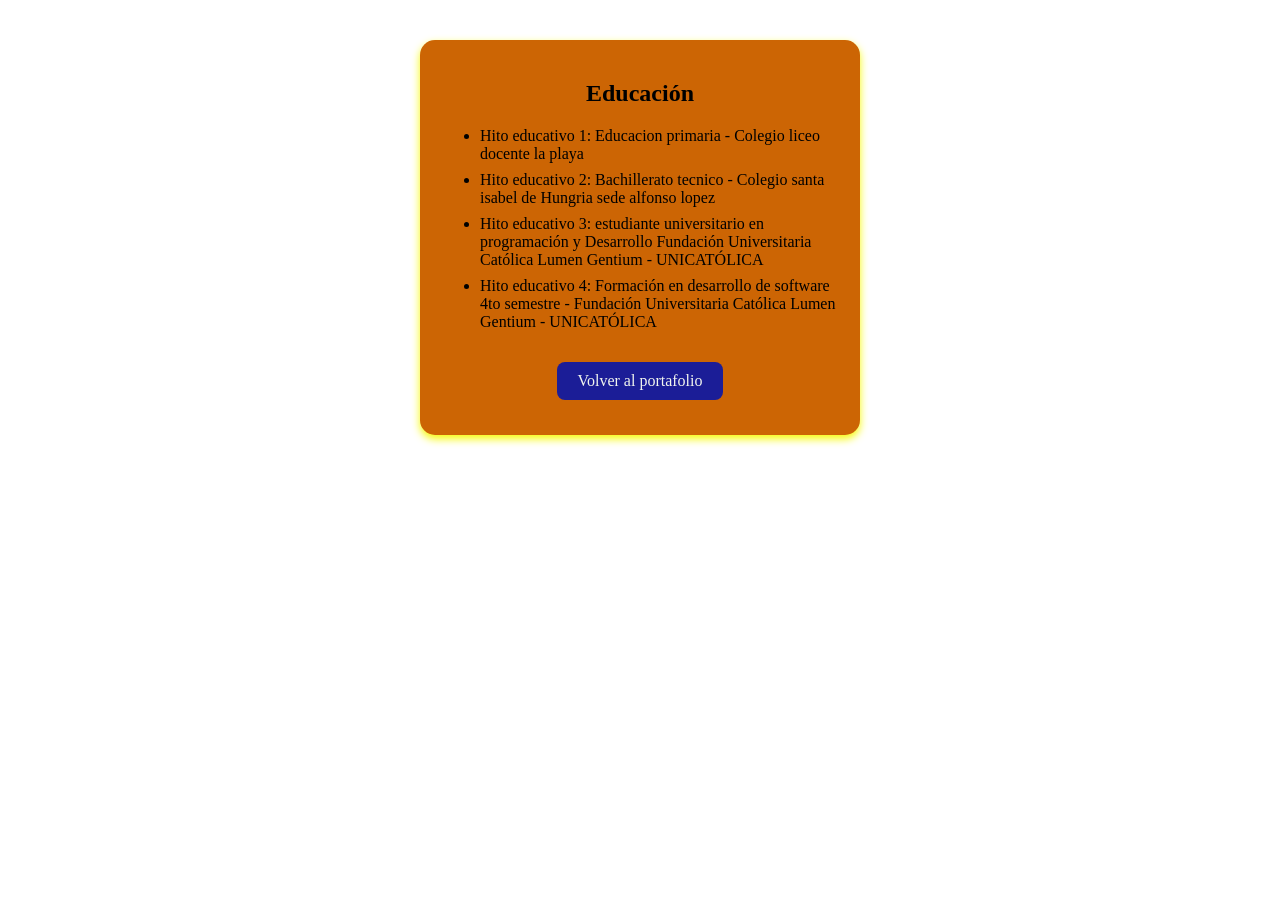
<file: vanillaJS-electiva-main/education.html>
<!DOCTYPE html>
<html lang="es">
  <head>
    <meta charset="UTF-8" />
    <title>Educación</title>
    <link rel="stylesheet" href="styles.css" />
  </head>
  <body>
    <div class="card">
      <h2>Educación</h2>
      <ul>
        <li>Hito educativo 1: Educacion primaria - Colegio liceo docente la playa</li>
        <li>
          Hito educativo 2: Bachillerato tecnico -  Colegio santa isabel de Hungria sede alfonso lopez
          
        </li>
        <li>
          Hito educativo 3: estudiante universitario en programación y
          Desarrollo Fundación Universitaria Católica Lumen Gentium - UNICATÓLICA
        </li>
        <li>
          Hito educativo 4: Formación en desarrollo de software 4to semestre - Fundación Universitaria Católica Lumen Gentium - UNICATÓLICA
        </li>
      </ul>
      <a href="index.html" class="link-card">Volver al portafolio</a>
    </div>
  </body>
</html>
</file>
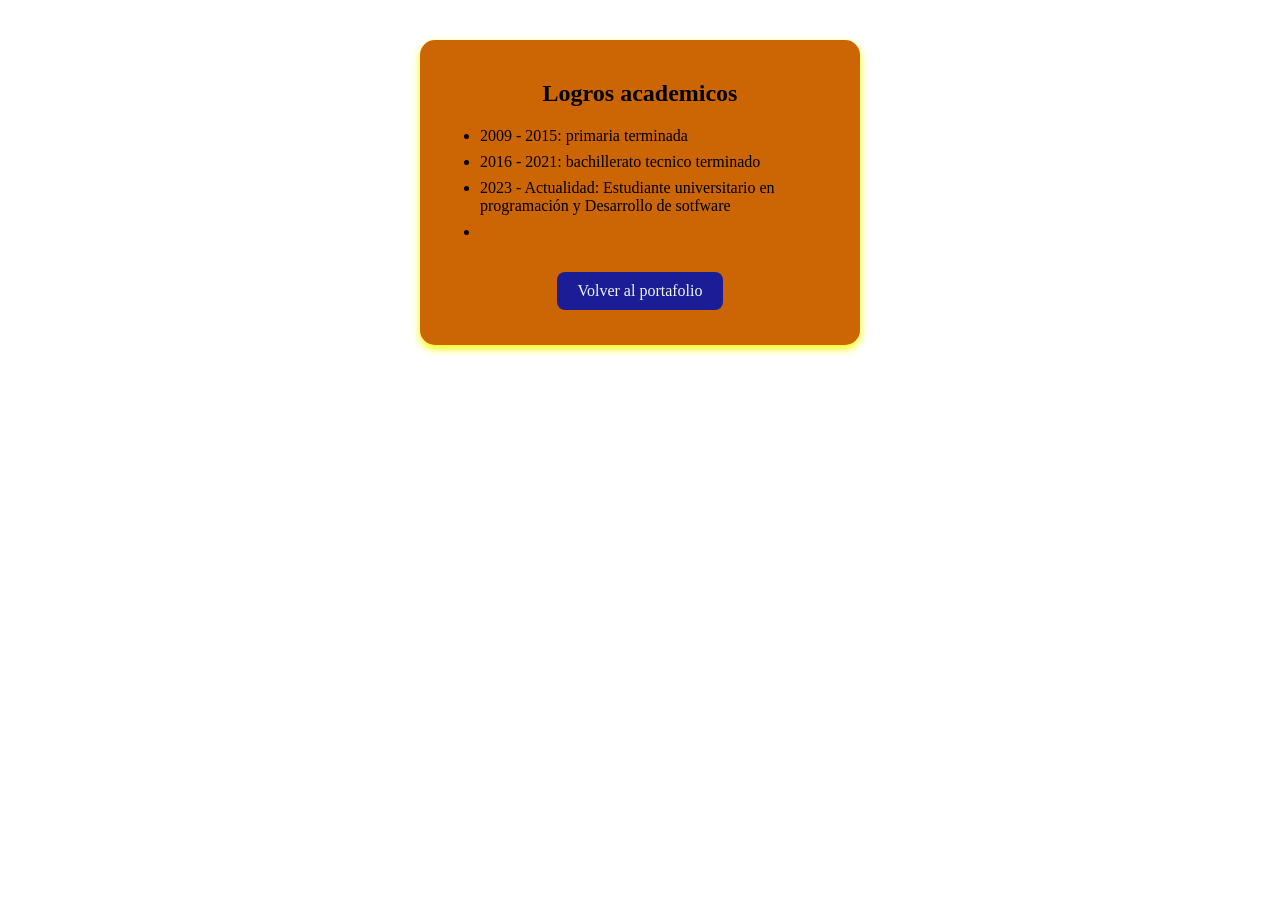
<file: vanillaJS-electiva-main/experience.html>
<!DOCTYPE html>
<html lang="es">
  <head>
    <meta charset="UTF-8" />
    <title>Experiencia</title>
    <link rel="stylesheet" href="styles.css" />
  </head>
  <body>
    <div class="card">
      <h2> Logros academicos</h2>
      <ul>
        <li>
          2009 - 2015: primaria terminada 
        </li>
        <li>
          2016 - 2021: bachillerato tecnico terminado 
        </li>
        <li>
          2023 - Actualidad: Estudiante universitario en programación y Desarrollo de sotfware
        </li>
        <li>
          
        </li>
      </ul>
      <a href="index.html" class="link-card">Volver al portafolio</a>
    </div>
  </body>
</html>
</file>
<file: vanillaJS-electiva-main/styles.css>
.avatar {
  width: 120px;
  height: 120px;
  border-radius: 50%;
  object-fit: cover;
}

.card {
  max-width: 400px;
  margin: 40px auto;
  background: rgb(204, 101, 4);
  padding: 20px;
  border-radius: 15px;
  text-align: center;
  box-shadow: 0 4px 8px rgb(246, 250, 5);
}

.avatar-container {
  margin-bottom: 20px;
}

.avatar {
  width: 120px;
  height: 120px;
  border-radius: 50%;
  object-fit: cover;
}

.descripcion {
  margin-bottom: 15px;
}

.contacto {
  margin-bottom: 20px;
  font-weight: bold;
}

.links a {
  margin: 0 15px;
  text-decoration: none;
  color: #000000f6;
  font-weight: bold;
}

/* --- */

.link-card {
  display: inline-block;
  margin: 15px;
  padding: 10px 20px;
  background: rgb(27, 29, 151);
  color: rgb(241, 245, 238);
  border-radius: 8px;
  text-decoration: none;
}
/* 
.link-card:hover {
  background: #0056b3;
} */

.card ul {
  text-align: left;
  margin-top: 10px;
}

.card li {
  margin-bottom: 8px;
}
</file>
